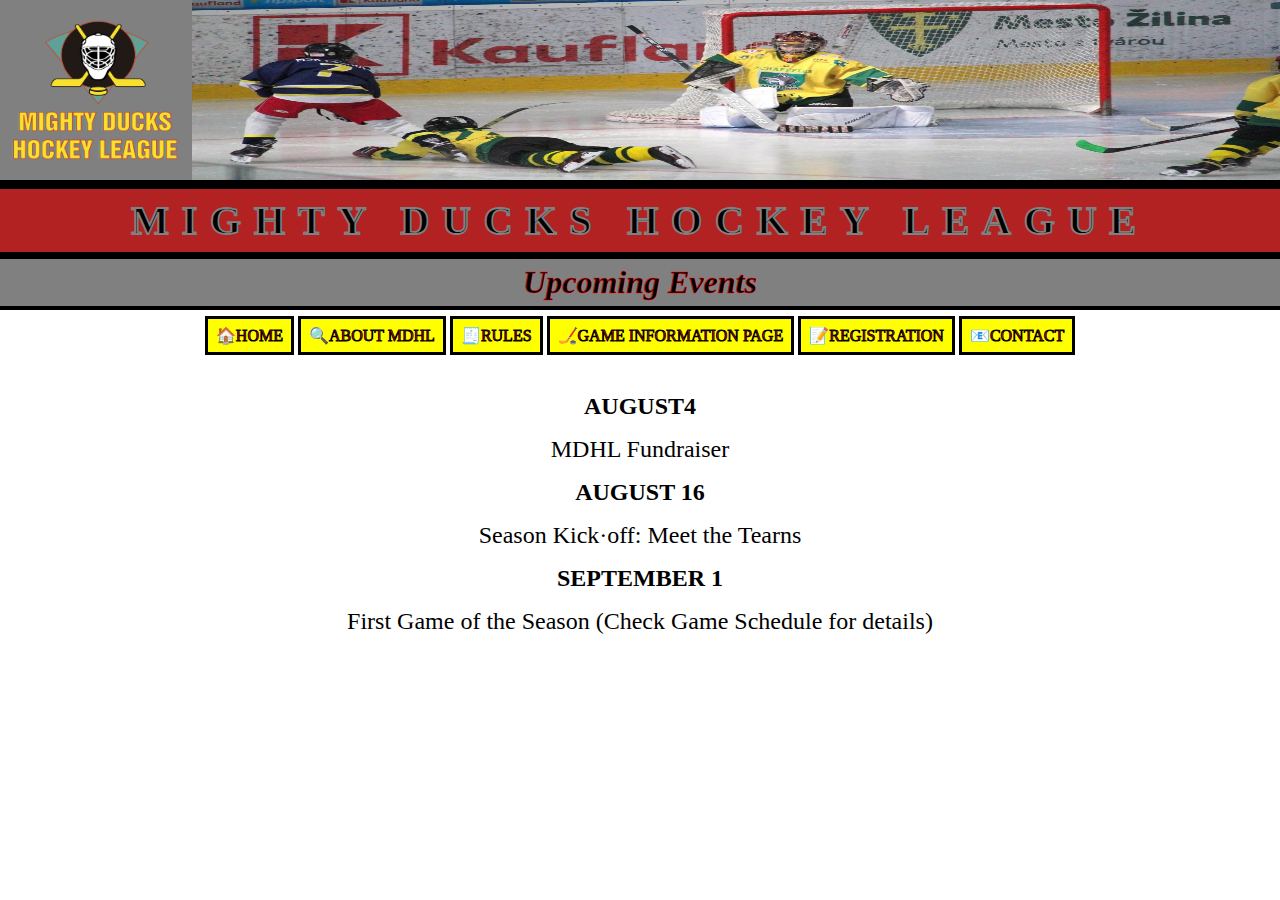
<file: index.html>
<!DOCTYPE html>
<html lang="en">
<head>
    <meta charset="utf-8">
    <title>Home MDHL</title>
    <!-- <link rel="stylesheet" href="./styles/mdhl_1.css"> -->
    <!-- <link rel="stylesheet" href="./styles/mdhl_3.css"> -->
    <link rel="stylesheet" href="./styles/mdhl_4.css">
</head>
<body>
    <header>
        <div class="coverpage">
            <img id="logo" src="./assets/Logo-Mighty-ducks-01.png" alt="Logo">
            <img id="image" src="./assets/hockey.jpg" alt="Image 1">
        </div>
            <h1>Mighty Ducks Hockey League</h1>
            <h2>Upcoming Events</h2> 
    </header>
    <div id="box2">
        <nav>
            <input type="checkbox" id="toggle-nav">
            <label for="toggle-nav">
                <span id="toggle-open">&equiv;</span>
                <span id="toggle-close">&times;</span>
            </label>
            <div id="nav-menu">
                <a href="index.html">🏠Home</a>
                <a href="about.html">🔍About MDHL</a>
                <a href="rules.html">🧾Rules</a>
                <a href="game_info.html">🏒Game Information Page</a>
                <a href="registration.html">📝Registration</a>
                <a href="contact.html">📧Contact</a>
            </div>
                
        </nav>
        <main class="indexmain">
                <h3>August4</h3>
                <p>MDHL Fundraiser</p>
                <h3>August 16</h3>
                <p>Season Kick·off: Meet the Tearns</p>
                <h3>September 1</h3>
                <p>First Game of the Season (Check Game Schedule for details)</p>
        </main>
    </div>
</body>
</html>
</file>
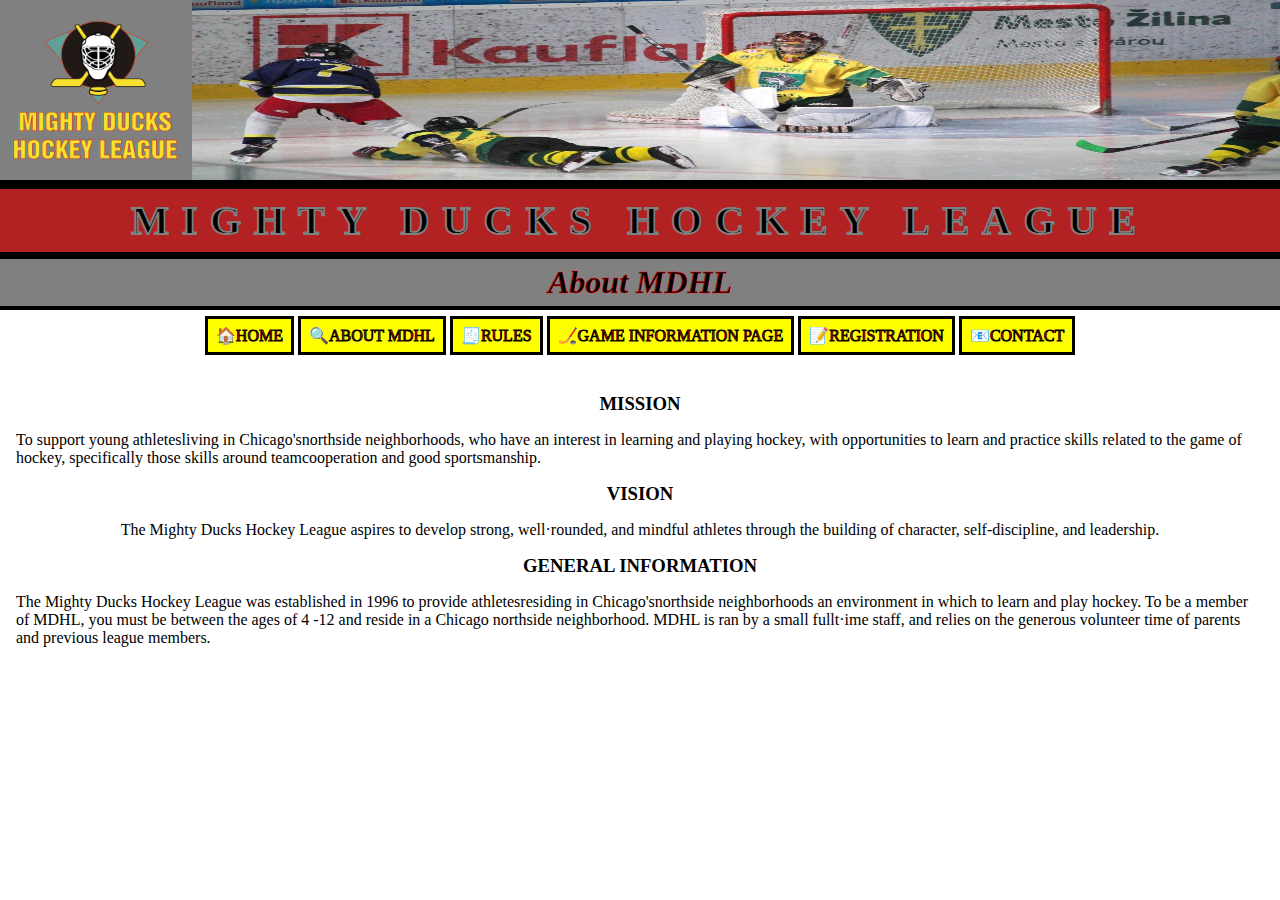
<file: about.html>
<!DOCTYPE html>
<html lang="en">
<head>
<meta charset="utf-8">
<title>About MDHL</title>
<!-- <link rel="stylesheet" href="./styles/mdhl_1.css"> -->
<!-- <link rel="stylesheet" href="./styles/mdhl_3.css"> -->
<link rel="stylesheet" href="./styles/mdhl_4.css">
</head>
<body>
    <header>
        <div class="coverpage">
            <img id="logo" src="./assets/Logo-Mighty-ducks-01.png" alt="Logo">
            <img id="image" src="./assets/hockey.jpg" alt="Image 3">
        </div>
        <h1>Mighty Ducks Hockey League</h1>
        <h2>About MDHL</h2>
    </header>
    <div id="box2">
        <nav>
            <input type="checkbox" id="toggle-nav">
            <label for="toggle-nav">
                <span id="toggle-open">&equiv;</span>
                <span id="toggle-close">&times;</span>
            </label>
            <div id="nav-menu">
                <a href="index.html">🏠Home</a>
                <a href="about.html">🔍About MDHL</a>
                <a href="rules.html">🧾Rules</a>
                <a href="game_info.html">🏒Game Information Page</a>
                <a href="registration.html">📝Registration</a>
                <a href="contact.html">📧Contact</a>
            </div>
                
        </nav>
        <main class="aboutmain">
            <div class="text">
                <h3>Mission</h3>
                <p>To support young athletesliving in Chicago'snorthside neighborhoods, who have an interest in
        learning and playing hockey, with opportunities to learn and practice skills related to the game of hockey, specifically those skills around teamcooperation and good sportsmanship.</p>
                <h3>Vision</h3>
                <p>The Mighty Ducks Hockey League aspires to develop strong, well·rounded, and mindful
            athletes through the building of character, self-discipline, and leadership.</p>
                <h3>General information</h3>
                <p>The Mighty Ducks Hockey League was established in 1996 to provide athletesresiding in Chicago'snorthside neighborhoods an environment in which to learn and play hockey. To be a member of MDHL, you must be between the ages of 4 -12 and reside in a Chicago northside neighborhood. MDHL is ran by a small fullt·ime staff, and relies on the generous volunteer time of parents and previous league members.</p>
            </div>
        </main>
    </div>    
</body>
</html>
</file>
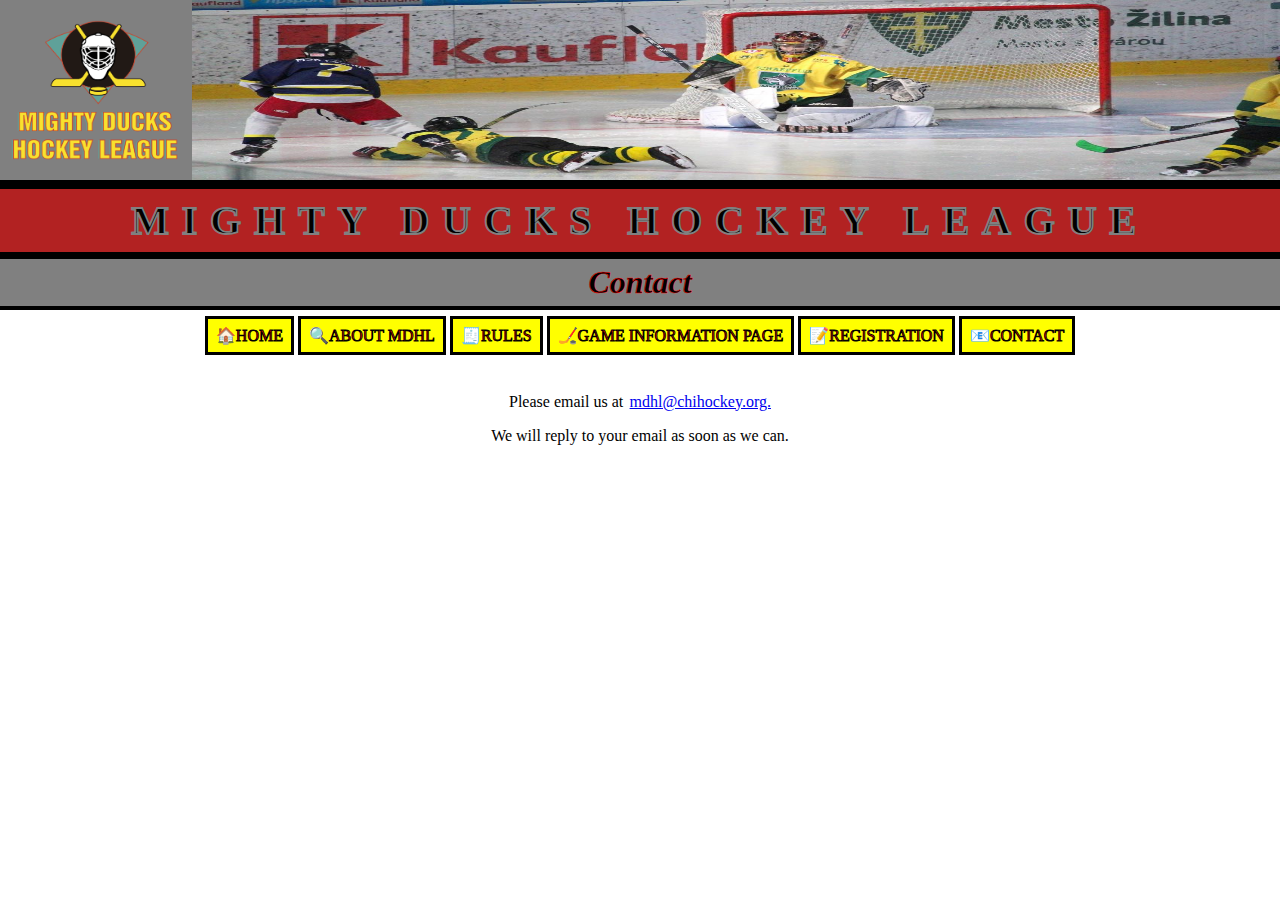
<file: contact.html>
<!DOCTYPE html>
<html lang="en">
<head>
<meta charset="utf-8">
<title>Contact MDHL</title>
<!-- <link rel="stylesheet" href="./styles/mdhl_1.css"> -->
<!-- <link rel="stylesheet" href="./styles/mdhl_3.css"> -->
<link rel="stylesheet" href="./styles/mdhl_4.css">
</head>
<body>
    <header>
        <div class="coverpage">
            <img id="logo" src="./assets/Logo-Mighty-ducks-01.png" alt="Logo">
            <img id="image" src="./assets/hockey.jpg" alt="Image 3">
        </div>
        <h1>Mighty Ducks Hockey League</h1>
        <h2>Contact</h2>
    </header>
    <div id="box2">
        <nav>
            <input type="checkbox" id="toggle-nav">
            <label for="toggle-nav">
                <span id="toggle-open">&equiv;</span>
                <span id="toggle-close">&times;</span>
            </label>
            <div id="nav-menu">
                <a href="index.html">🏠Home</a>
                <a href="about.html">🔍About MDHL</a>
                <a href="rules.html">🧾Rules</a>
                <a href="game_info.html">🏒Game Information Page</a>
                <a href="registration.html">📝Registration</a>
                <a href="contact.html">📧Contact</a>
            </div>
                
        </nav>
        <main class="contactmain">
            <p>Please email us at<a id="mail" href="mailto:mdhl@chihockey.org">mdhl@chihockey.org.</a></p>
             <p>We will reply to your email as soon as we can.</p>
        </main>
    </div>
</body>
</html>
</file>
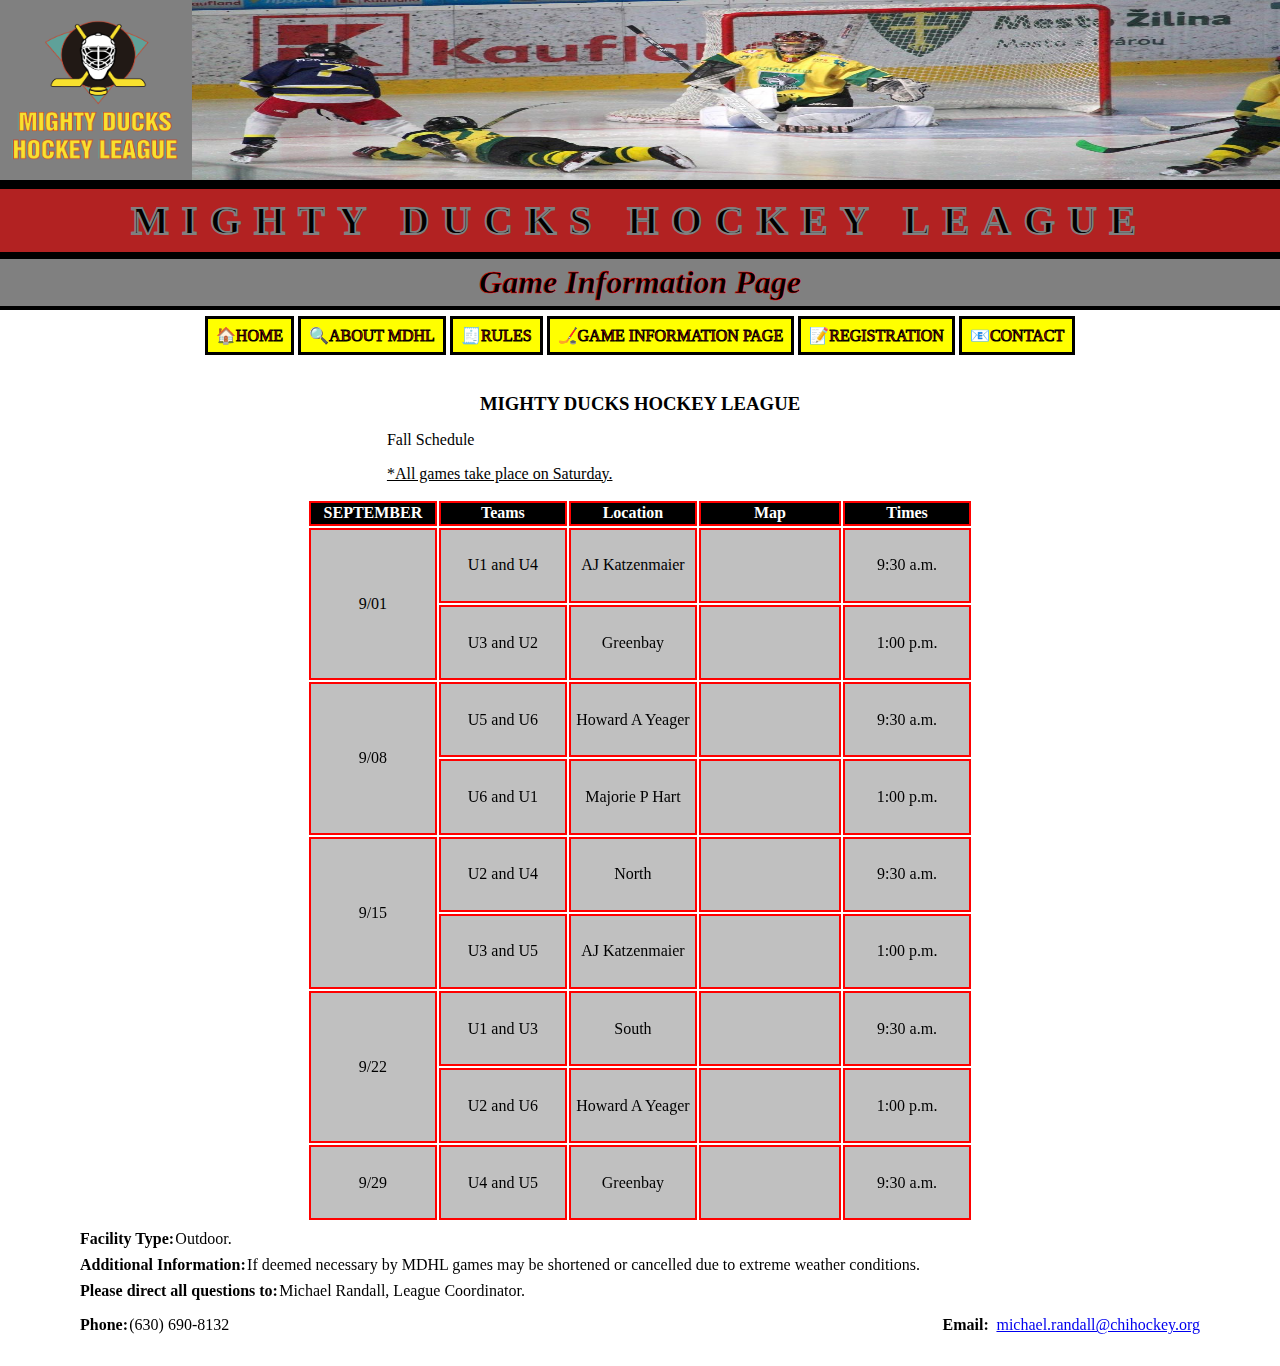
<file: game_info.html>
<!DOCTYPE html>
<html lang="en">
<head>
    <meta charset="UTF-8">
    <meta http-equiv="X-UA-Compatible" content="IE=edge">
    <meta name="viewport" content="width=device-width, initial-scale=1.0">
    <title>Game Information Page</title>
    <!-- <link rel="stylesheet" href="./styles/mdhl_1.css"> -->
    <!-- <link rel="stylesheet" href="./styles/mdhl_3.css"> -->
    <link rel="stylesheet" href="./styles/mdhl_4.css">
</head>
<body>
    <header>
        <div class="coverpage">
            <img id="logo" src="./assets/Logo-Mighty-ducks-01.png" alt="Logo">
            <img id="image" src="./assets/hockey.jpg" alt="Image 1">
        </div>
            <h1>Mighty Ducks Hockey League</h1>
            <h2>Game Information Page</h2> 
    </header>
    <div id="box2">
        <nav>
            <input type="checkbox" id="toggle-nav">
            <label for="toggle-nav">
                <span id="toggle-open">&equiv;</span>
                <span id="toggle-close">&times;</span>
            </label>
            <div id="nav-menu">
                <a href="index.html">🏠Home</a>
                <a href="about.html">🔍About MDHL</a>
                <a href="rules.html">🧾Rules</a>
                <a href="game_info.html">🏒Game Information Page</a>
                <a href="registration.html">📝Registration</a>
                <a href="contact.html">📧Contact</a>
            </div>
                
        </nav>
        <main>
            <h3>Mighty Ducks Hockey League</h3>
            <table>   
                   <caption>
                        <p>Fall Schedule</p>
                        <p class="punderline">*All games take place on Saturday.</p>
                   </caption>
                   <tr>
                       <th>SEPTEMBER</th>
                       <th>Teams</th>
                       <th>Location</th>
                       <th>Map</th>
                       <th>Times</th>
                   </tr>
                   <tr>
                       <td rowspan="2">9/01</td>
                       <td>U1 and U4</td>
                       <td>AJ Katzenmaier</td>
                       <td><iframe src="https://www.google.com/maps/embed?pb=!1m18!1m12!1m3!1d2949.7808848532027!2d-87.86499018432626!3d42.32587204525215!2m3!1f0!2f0!3f0!3m2!1i1024!2i768!4f13.1!3m3!1m2!1s0x880f932fbc6ba7cd%3A0xcf2bbe275c6da815!2sAJ%20Katzenmaier%20Academy!5e0!3m2!1ses-419!2sar!4v1629227309586!5m2!1ses-419!2sar" width="200" height="70" style="border:0;" allowfullscreen="" loading="lazy"></iframe></td>
                       <td>9:30 a.m.</td>
                   </tr>
                   <tr>
                        <td>U3 and U2</td>
                        <td>Greenbay</td>
                        <td><iframe src="https://www.google.com/maps/embed?pb=!1m18!1m12!1m3!1d2950.0108260484235!2d-87.87105288432635!3d42.32096784556158!2m3!1f0!2f0!3f0!3m2!1i1024!2i768!4f13.1!3m3!1m2!1s0x880f933bce5af881%3A0x740a7a7d548adce1!2sGreen%20Bay%20School%20(Pre-K)!5e0!3m2!1ses-419!2sar!4v1629227427609!5m2!1ses-419!2sar" width="200" height="70" style="border:0;" allowfullscreen="" loading="lazy"></iframe></td>
                        <td>1:00 p.m.</td>
                   </tr>
                   <tr>
                       <td rowspan="2">9/08</td>
                       <td>U5 and U6</td>
                       <td>Howard A Yeager</td>
                       <td><iframe src="https://www.google.com/maps/embed?pb=!1m18!1m12!1m3!1d2950.269876673841!2d-87.85606978432652!3d42.31544224591035!2m3!1f0!2f0!3f0!3m2!1i1024!2i768!4f13.1!3m3!1m2!1s0x880feccac26b07c5%3A0x8b51fa5d6efe771a!2sHoward%20A.%20Yeager%20School%20(PREK-K)!5e0!3m2!1ses-419!2sar!4v1629227502011!5m2!1ses-419!2sar" width="200" height="70" style="border:0;" allowfullscreen="" loading="lazy"></iframe></td>
                       <td>9:30 a.m.</td>
                   </tr>
                   <tr>
                       <td>U6 and U1</td>
                       <td>Majorie P Hart</td>
                       <td><iframe src="https://www.google.com/maps/embed?pb=!1m18!1m12!1m3!1d189970.5496564454!2d-87.7860483835938!3d41.9296229!2m3!1f0!2f0!3f0!3m2!1i1024!2i768!4f13.1!3m3!1m2!1s0x880fd30f2637f9d7%3A0xdbff5d5dfcfcfa35!2sMarjorie%20P%20Hart%20Elementary!5e0!3m2!1ses-419!2sar!4v1629227681776!5m2!1ses-419!2sar" width="200" height="70" style="border:0;" allowfullscreen="" loading="lazy"></iframe></td>
                       <td>1:00 p.m.</td>
                   </tr>
                   <tr>
                    <td rowspan="2">9/15</td>
                    <td>U2 and U4</td>
                    <td>North</td>
                    <td><iframe src="https://www.google.com/maps/embed?pb=!1m18!1m12!1m3!1d24398.702313804944!2d-87.8798084549747!3d42.04286194691229!2m3!1f0!2f0!3f0!3m2!1i1024!2i768!4f13.1!3m3!1m2!1s0x880fb793e8d23749%3A0xbdd4da26438cf3a0!2sNorth%20Elementary%20School!5e0!3m2!1ses-419!2sar!4v1629227838504!5m2!1ses-419!2sar" width="200" height="70" style="border:0;" allowfullscreen="" loading="lazy"></iframe></td>
                    <td>9:30 a.m.</td>
                </tr>
                <tr>
                    <td>U3 and U5</td>
                    <td>AJ Katzenmaier</td>
                    <td><iframe src="https://www.google.com/maps/embed?pb=!1m18!1m12!1m3!1d2949.7808848532027!2d-87.86499018432626!3d42.32587204525215!2m3!1f0!2f0!3f0!3m2!1i1024!2i768!4f13.1!3m3!1m2!1s0x880f932fbc6ba7cd%3A0xcf2bbe275c6da815!2sAJ%20Katzenmaier%20Academy!5e0!3m2!1ses-419!2sar!4v1629227309586!5m2!1ses-419!2sar" width="200" height="70" style="border:0;" allowfullscreen="" loading="lazy"></iframe></td>
                    <td>1:00 p.m.</td>
                </tr>
                <tr>
                    <td rowspan="2">9/22</td>
                    <td>U1 and U3</td>
                    <td>South</td>
                    <td><iframe src="https://www.google.com/maps/embed?pb=!1m18!1m12!1m3!1d2964.070449739348!2d-87.88823348431505!3d42.020221064486904!2m3!1f0!2f0!3f0!3m2!1i1024!2i768!4f13.1!3m3!1m2!1s0x880fb7ad3c474b63%3A0x93bdf85af2a839ed!2sSOUTH%20ELEMENTARY%20SCHOOL!5e0!3m2!1ses-419!2sar!4v1629227882613!5m2!1ses-419!2sar" width="200" height="70" style="border:0;" allowfullscreen="" loading="lazy"></iframe></td>
                    <td>9:30 a.m.</td>
                </tr>
                <tr>
                    <td>U2 and U6</td>
                    <td>Howard A Yeager</td>
                    <td><iframe src="https://www.google.com/maps/embed?pb=!1m18!1m12!1m3!1d2950.269876673841!2d-87.85606978432652!3d42.31544224591035!2m3!1f0!2f0!3f0!3m2!1i1024!2i768!4f13.1!3m3!1m2!1s0x880feccac26b07c5%3A0x8b51fa5d6efe771a!2sHoward%20A.%20Yeager%20School%20(PREK-K)!5e0!3m2!1ses-419!2sar!4v1629227502011!5m2!1ses-419!2sar" width="200" height="70" style="border:0;" allowfullscreen="" loading="lazy"></iframe></td>
                    <td>1:00 p.m.</td>
                </tr>
                <tr>
                    <td>9/29</td>
                    <td>U4 and U5</td>
                    <td>Greenbay</td>
                    <td><iframe src="https://www.google.com/maps/embed?pb=!1m18!1m12!1m3!1d2950.0108260484235!2d-87.87105288432635!3d42.32096784556158!2m3!1f0!2f0!3f0!3m2!1i1024!2i768!4f13.1!3m3!1m2!1s0x880f933bce5af881%3A0x740a7a7d548adce1!2sGreen%20Bay%20School%20(Pre-K)!5e0!3m2!1ses-419!2sar!4v1629227427609!5m2!1ses-419!2sar" width="200" height="70" style="border:0;" allowfullscreen="" loading="lazy"></iframe></td>
                    <td>9:30 a.m.</td>
                </tr>
               </table>
                    <div class="infogame">
                        <div class="info1">
                            <h4>Facility Type:</h4>
                            <p>Outdoor.</p>
                        </div>
                        <div class="info2">
                            <h4>Additional Information:</h4>
                            <p>If deemed necessary by MDHL games may be shortened or cancelled due to extreme weather conditions.</p>
                        </div>
                        <div class="info2">
                            <h4>Please direct all questions to:</h4>
                            <p>Michael Randall, League Coordinator.</p>
                        </div>
                        <div class="phoneemail">
                            <div class="phone">
                                <h4>Phone:</h4>
                                <p>(630) 690-8132</p>
                            </div>
                            <div class="email">
                                <h4>Email:</h4>
                                <p><a id="mail" href="mailto:michael.randall@chihockey.org">michael.randall@chihockey.org</a></p>
                            </div>
                        </div>
                    </div>     
            </main>
        </div>
</body>
</html>
</file>
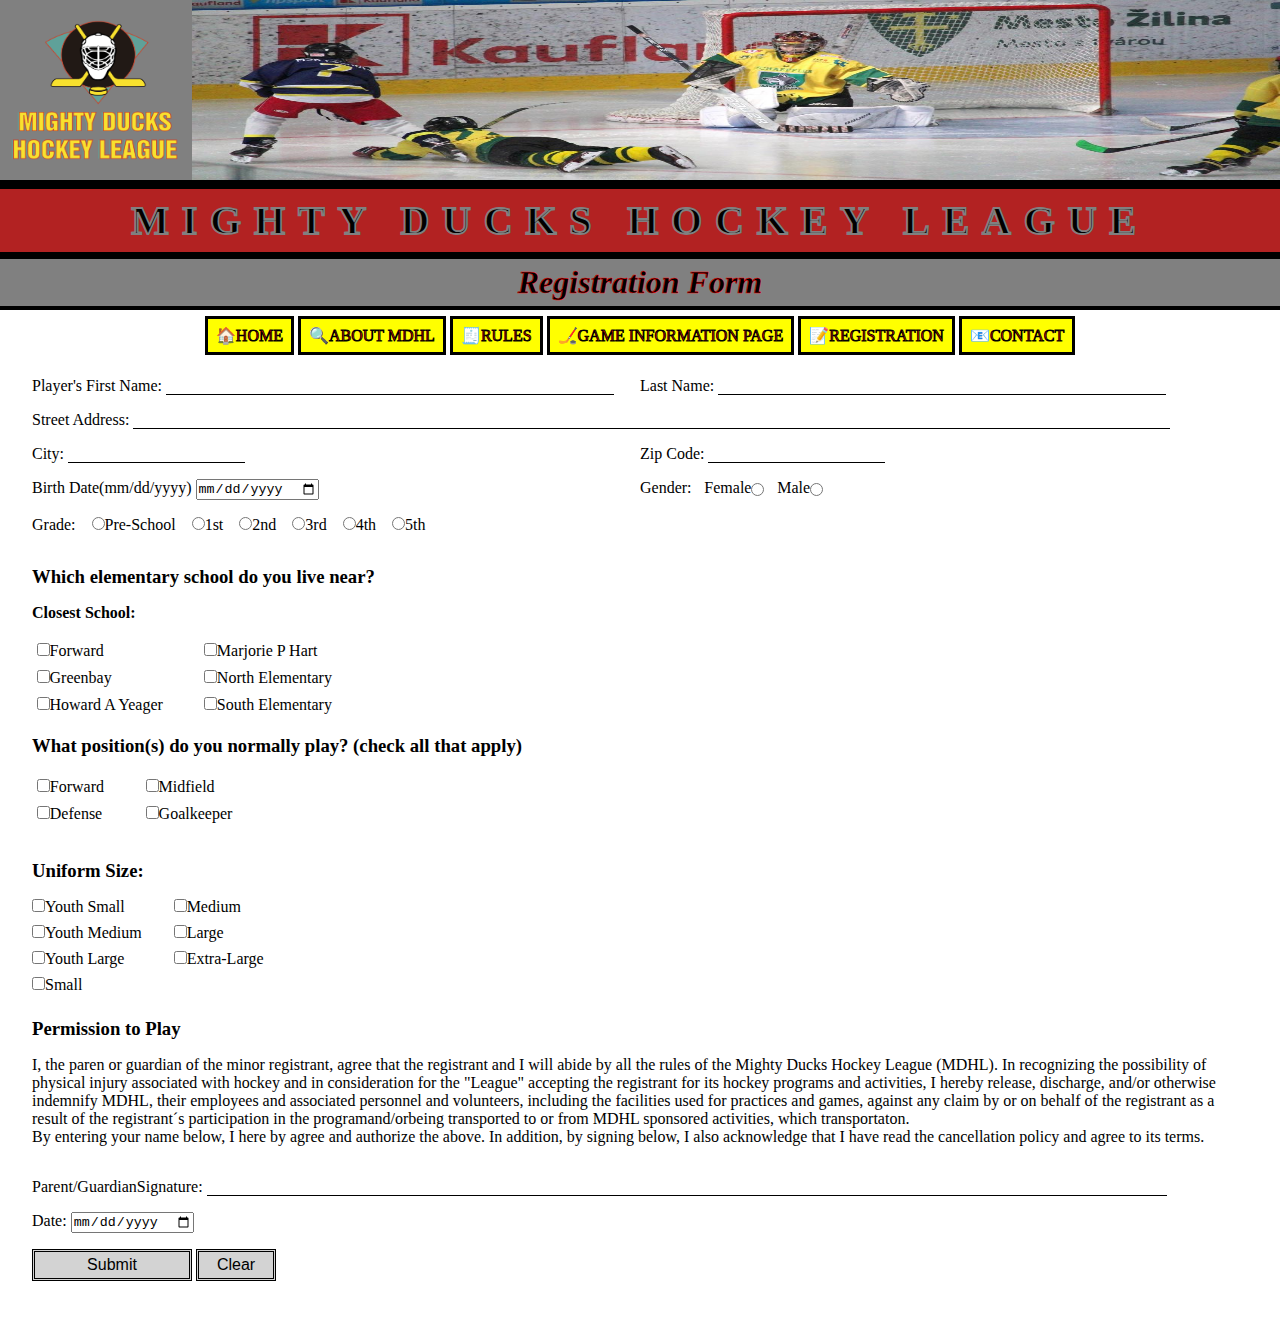
<file: registration.html>
<!DOCTYPE html>
<html lang="en">
<head>
    <meta charset="UTF-8">
    <meta http-equiv="X-UA-Compatible" content="IE=edge">
    <meta name="viewport" content="width=device-width, initial-scale=1.0">
    <title>Form</title>
    <!-- <link rel="stylesheet" href="./styles/mdhl_1.css"> -->
    <!-- <link rel="stylesheet" href="./styles/mdhl_3.css"> -->
    <link rel="stylesheet" href="./styles/mdhl_4.css">
</head>
<body>
    <header>
        <div class="coverpage">
            <img id="logo" src="./assets/Logo-Mighty-ducks-01.png" alt="Logo">
            <img id="image" src="./assets/hockey.jpg" alt="Image 1">
        </div>
            <h1>Mighty Ducks Hockey League</h1>
            <h2>Registration Form</h2> 
    </header>
    <div id="box2">
        <nav>
            <input type="checkbox" id="toggle-nav">
            <label for="toggle-nav">
                <span id="toggle-open">&equiv;</span>
                <span id="toggle-close">&times;</span>
            </label>
            <div id="nav-menu">
                <a href="index.html">🏠Home</a>
                <a href="about.html">🔍About MDHL</a>
                <a href="rules.html">🧾Rules</a>
                <a href="game_info.html">🏒Game Information Page</a>
                <a href="registration.html">📝Registration</a>
                <a href="contact.html">📧Contact</a>
            </div>
                
        </nav>
    <form action="./show_data.html" method="GET">
        <div class="dataPlayer">
            <fieldset class="nameandlastname">
                <fieldset class="nameField">
                    <label for="firstName">Player's First Name:</label>
                    <input type="text" id="firstName" name="player_firstname">
                </fieldset>
                <fieldset class="lastNameField">
                    <label for="lastName">Last Name:</label>
                    <input type="text" id="lastName" name="player_lastname">
                </fieldset>
            </fieldset>
            <fieldset class="addressField">
                <label for="address">Street Address:</label>
                <input type="text" id="address" name="player_address">
            </fieldset>
            <fieldset class="cityandZipCode">
                <fieldset class="cityField">
                    <label for="city">City:</label>
                    <input type="text" id="city" name="player_city">
                </fieldset>
                <fieldset class="zipCodeField">
                    <label for="zipCode">Zip Code:</label>
                    <input type="text" id="zipCode">
                </fieldset>
            </fieldset>
            <fieldset class="birthandgenderField">
                <fieldset class="birthDateField">
                    <label for="birthDate">Birth Date(mm/dd/yyyy)</label>
                    <input type="date" id="birthDate" name="player_birthdate">
                </fieldset>
                <fieldset class="genderField">
                    <p>Gender:</p>
                    <label for="genderFemale">Female</label>
                    <input type="radio" id="genderFemale" name="gender" value="Female">
                    <label for="genderMale">Male</label>
                    <input type="radio" id="genderMale" name="gender" value="Male">
                </fieldset>
            </fieldset>
            <fieldset class="gradeField">
                <p>Grade:</p>
                    <label><input type="radio" id="preSchool" name="grade" value="Pre School">Pre-School</label>
                    <label><input type="radio" id="firstGrade" name="grade" value="First Grade">1st</label>
                    <label><input type="radio" id="secondGrade" name="grade" value="Second Grade">2nd</label>
                    <label><input type="radio" id="thirdGrade" name="grade" value="Third Grade">3rd</label>
                    <label><input type="radio" id="fourthGrade" name="grade" value="Fourth Grade">4th</label>
                    <label><input type="radio" id="fivethGrade" name="grade" value="Fiveth Grade">5th</label>
            </fieldset>
        </div>
        <div class="schoolsDiv">
            <h3>Which elementary school do you live near?</h3>
            <h4>Closest School:</h4>
            <fieldset class="closesestSchool">
                <fieldset class="schools1">
                    <label><input type="checkbox" id="schoolForward" name="school" value="forward">Forward</label>
                    <label><input type="checkbox" id="scholGreenbay" name="school" value="greenbay">Greenbay</label>
                    <label><input type="checkbox" id="schoolHowardAYeager" name="school" value="howardAYeager">Howard A Yeager</label>
                </fieldset>
                <fieldset class="schools2">
                    <label><input type="checkbox" id="schoolMarjoriePHart" name="school" value="marjoriePHart">Marjorie P Hart</label>
                    <label><input type="checkbox" id="schoolNorth" name="school" value="northElementary">North Elementary</label>
                    <label><input type="checkbox" id="schoolSouth" name="school" value="southElementary">South Elementary</label>
                </fieldset>
            </fieldset>
        </div>
        <div class="positionDiv">
            <h3>What position(s) do you normally play? (check all that apply)</h3>
            <fieldset class="positionField">
                <fieldset class="position1">
                    <label><input type="checkbox" id="positionForward" name="position" value="forward">Forward</label>
                    <label><input type="checkbox" id="positionDefense" name="position" value="defense">Defense</label>
                </fieldset>
                <fieldset class="position2">
                    <label><input type="checkbox" id="positionMidfield" name="position" value="midfield">Midfield</label>
                    <label><input type="checkbox" id="positionGoalkeeper" name="position" value="goalkeeper">Goalkeeper</label>
                </fieldset>
            </fieldset>
        </div>
            
        <div class="sizesdiv">
           <h3>Uniform Size:</h3>
            <div class="sizes">
                <fieldset class="sizes1">
                    <label><input type="checkbox" id="sizeYSmall" name="size" value="youthSmall">Youth Small</label>
                    <label><input type="checkbox" id="sizeYMedium" name="size" value="youthMedium">Youth Medium</label>
                    <label><input type="checkbox" id="sizeYLarge" name="size" value="youthLarge">Youth Large</label>
                    <label><input type="checkbox" id="sizeSmall" name="size" value="youthSmall">Small</label>
                </fieldset>
                <fieldset class="sizes2">
                    <label><input type="checkbox" id="sizeMedium" name="size" value="medium">Medium</label>
                    <label><input type="checkbox" id="sizeLarge" name="size" value="large">Large</label>
                    <label><input type="checkbox" id="sizeExtraL" name="size" value="extraLarge">Extra-Large</label>
                </fieldset>
            </div> 
        </div>
        <div class="permissionDiv">
            <h3>Permission to Play</h3>
            <p>I, the paren or guardian of the minor registrant, agree that the registrant and I will abide by all the rules of the Mighty Ducks Hockey League (MDHL). In recognizing the possibility of physical injury associated with hockey and in consideration for the "League" accepting the registrant for its hockey programs and activities, I hereby release, discharge, and/or otherwise indemnify MDHL, their employees and associated personnel and volunteers, including the facilities used for practices and games, against any claim by or on behalf of the registrant as a result of the registrant´s participation in the programand/orbeing transported to or from MDHL sponsored activities, which transportaton.</p>
            <p>By entering your name below, I here by agree and authorize the above. In addition, by signing below, I also acknowledge that I have read the cancellation policy and agree to its terms.</p>
        </div>
        <fieldset class="signatureandDate">
            <fieldset class="signatureField">
                <label for="signature">Parent/GuardianSignature:</label>
                <input type="text" id="signature" name="parent_signature">
            </fieldset>
            <fieldset class="dateField">
                 <label for="dateSignature">Date:</label>
                <input type="date" id="dateSignature" name="date_of_signature">
            </fieldset>
        </fieldset>
      <input class="submitButton" type="submit" value="Submit">
      <input class="resetButton" type="reset" value="Clear">  
    </form>
</body>
</html>
</file>
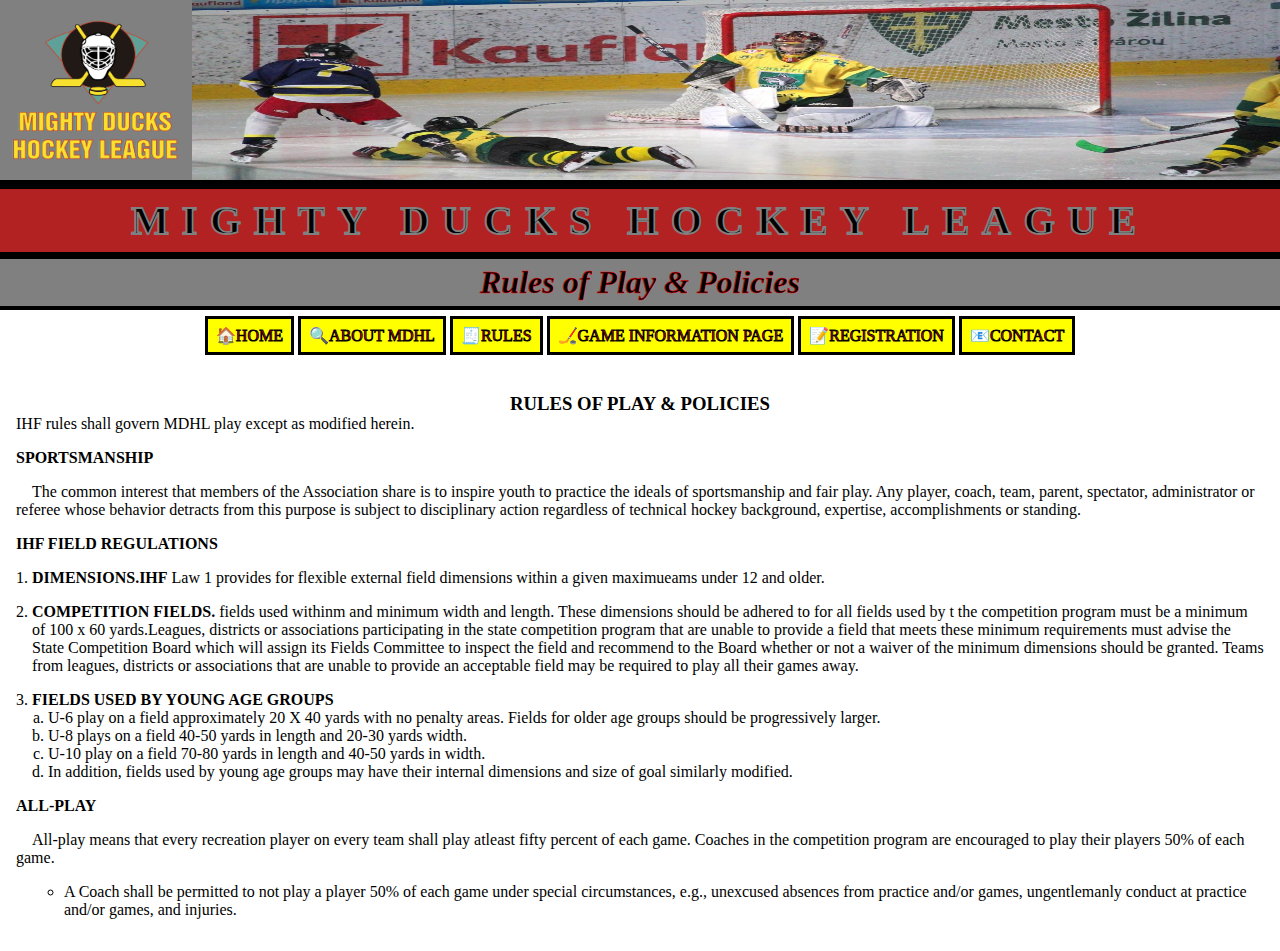
<file: rules.html>
<!DOCTYPE html>
<html lang="en">
<head>
    <meta charset="UTF-8">
    <meta http-equiv="X-UA-Compatible" content="IE=edge">
    <meta name="viewport" content="width=device-width, initial-scale=1.0">
    <title>Rules</title>
    <!-- <link rel="stylesheet" href="./styles/mdhl_1.css"> -->
    <!-- <link rel="stylesheet" href="./styles/mdhl_3.css"> -->
    <link rel="stylesheet" href="./styles/mdhl_4.css">
</head>
<body>
    <header>
        <div class="coverpage">
            <img id="logo" src="./assets/Logo-Mighty-ducks-01.png" alt="Logo">
            <img id="image" src="./assets/hockey.jpg" alt="Image 1">
        </div>
            <h1>Mighty Ducks Hockey League</h1>
            <h2>Rules of Play & Policies</h2> 
    </header>
    <div id="box2">
        <nav>
            <input type="checkbox" id="toggle-nav">
            <label for="toggle-nav">
                <span id="toggle-open">&equiv;</span>
                <span id="toggle-close">&times;</span>
            </label>
            <div id="nav-menu">
                <a href="index.html">🏠Home</a>
                <a href="about.html">🔍About MDHL</a>
                <a href="rules.html">🧾Rules</a>
                <a href="game_info.html">🏒Game Information Page</a>
                <a href="registration.html">📝Registration</a>
                <a href="contact.html">📧Contact</a>
            </div>
                
        </nav>
        <main class="rulesmain">
            <h3>Rules of Play & Policies</h3>
            <p>IHF rules shall govern MDHL play except as modified herein.</p>
            <dl>
                <dt>SPORTSMANSHIP</dt>
                <dd class="commoninterest">The common interest that members of the Association share is to inspire
                    youth to practice the ideals of sportsmanship and fair play. Any player, coach,
                    team, parent, spectator, administrator or referee whose behavior detracts from
                    this purpose is subject to disciplinary action regardless of technical hockey
                    background, expertise, accomplishments or standing.</dd>
                <dt>IHF FIELD REGULATIONS</dt>
                <dd class="fieldregulations">
                    <ol>
                        <li><b>DIMENSIONS.IHF</b> Law 1 provides for flexible external field dimensions within
                    a given maximueams under 12 and older.</li>
                        <li><b>COMPETITION FIELDS.</b> fields used withinm and minimum width and length. These dimensions should be adhered to for all fields used by t the competition program must be a minimum of 100 x 60 yards.Leagues, districts or associations participating in
                        the state competition program that are unable to provide a field that meets these
                        minimum requirements must advise the State Competition Board which will
                        assign its Fields Committee to inspect the field and recommend to the Board
                        whether or not a waiver of the minimum dimensions should be granted. Teams
                        from leagues, districts or associations that are unable to provide an acceptable field may be required to play all their games away.</li>
                        <li><b>FIELDS USED BY YOUNG AGE GROUPS</b></li>
                    </ol>
                <dd>
                    <ol class="youngage">
                        <li>U-6 play on a field approximately 20 X 40 yards with no penalty areas. Fields
                            for older age groups should be progressively larger.</li>
                        <li>U-8 plays on a field 40-50 yards in length and 20-30 yards width.</li>
                        <li>U-10 play on a field 70-80 yards in length and 40-50 yards in width.</li>
                        <li>In addition, fields used by young age groups may have their internal
                            dimensions and size of goal similarly modified.</li>
                    </ol>
                </dd>
            </dl>     
            <dl>
                <dt>ALL-PLAY</dt>
                <dd class="allplay">All-play means that every recreation player on every team shall play atleast
                    fifty percent of each game. Coaches in the competition program are encouraged
                    to play their players 50% of each game.</dd>
                <dd >
                    <ul class="coach">
                        <li>A Coach shall be permitted to not play a player 50% of each game
                        under special circumstances, e.g., unexcused absences from practice
                        and/or games, ungentlemanly conduct at practice and/or games, and
                        injuries.</li>
                    </ul> 
                </dd>
            </dl>
        </main>
    </div>
</body>
</html>
</file>
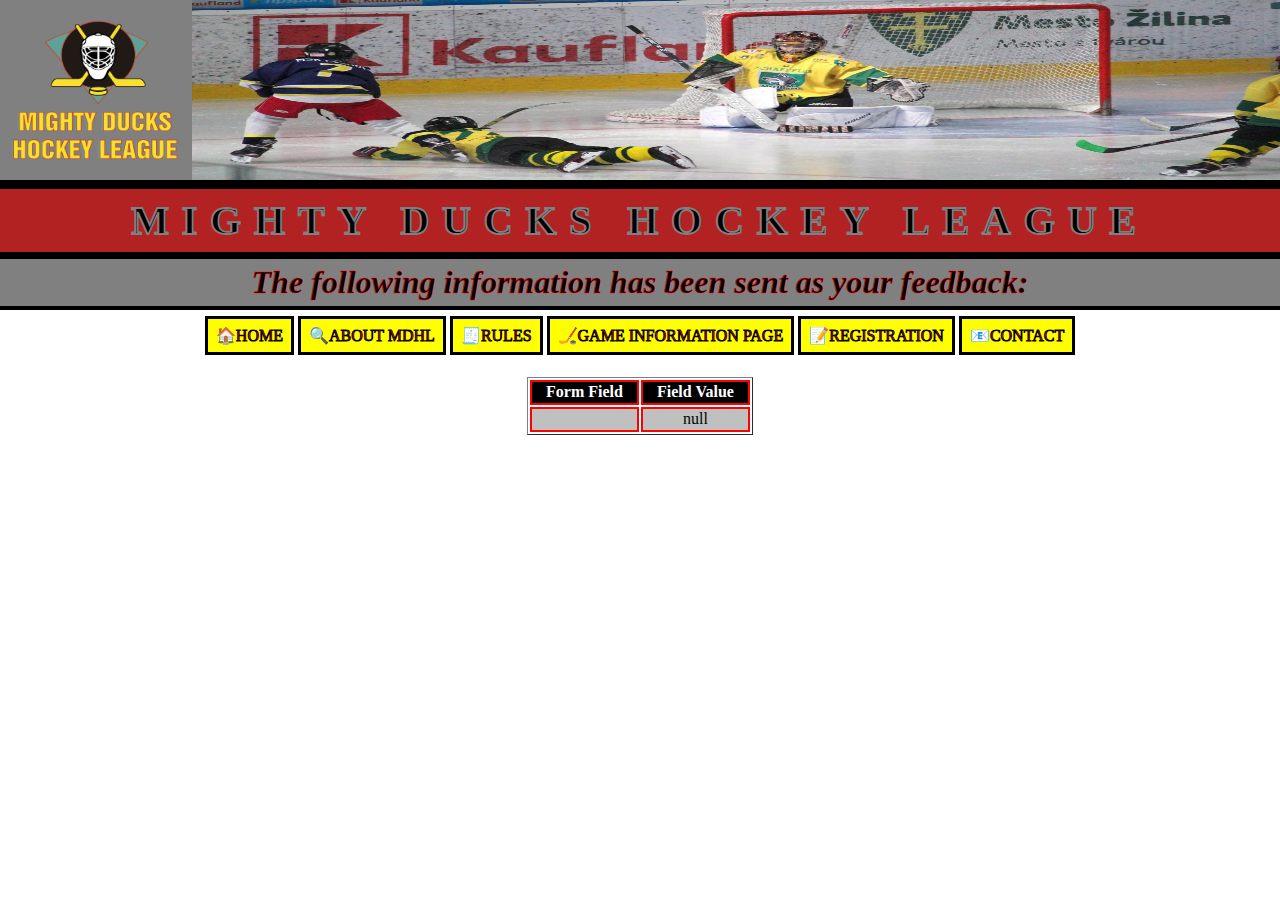
<file: show_data.html>
<html>
<head>
<title>Feedback Sent</title>
<!-- <link rel="stylesheet" href="./styles/mdhl_1.css"> -->
<!-- <link rel="stylesheet" href="./styles/mdhl_3.css"> -->
<link rel="stylesheet" href="./styles/mdhl_4.css">
</head>
<body>
  <header class="showDataHeader">
    <div class="coverpage">
        <img id="logo" src="./assets/Logo-Mighty-ducks-01.png" alt="Logo">
        <img id="image" src="./assets/hockey.jpg" alt="Image 1">
    </div>
        <h1>Mighty Ducks Hockey League</h1>
        <h2>The following information has been sent as your feedback:</h2>
  </header>
  <div id="box2">
    <nav>
        <input type="checkbox" id="toggle-nav">
        <label for="toggle-nav">
            <span id="toggle-open">&equiv;</span>
            <span id="toggle-close">&times;</span>
        </label>
        <div id="nav-menu">
            <a href="index.html">🏠Home</a>
            <a href="about.html">🔍About MDHL</a>
            <a href="rules.html">🧾Rules</a>
            <a href="game_info.html">🏒Game Information Page</a>
            <a href="registration.html">📝Registration</a>
            <a href="contact.html">📧Contact</a>
        </div>
            
    </nav>
  <main>
    <!-- <p align=center>&nbsp;</p> -->
    <!-- <h3 align=center><font size="+1">The following information has been sent as your feedback:</font></h3> -->
    <table border="1" align=center width="226">
    <tr>
      <th align="center">Form Field</th>
      <th align="center">Field Value</th>
    </tr>

  <script language="javascript">
    var args = location.search.substr(1).split('&');
    for (var i = 0; i < args.length; ++i) {
    var parts = args[i].split('=');
    if (parts != null) {
    var field = parts[0];
    var value = parts[1];
    if (value == null) {
      value = "null"
    }
    else {
      value = '"' + unescape(value.replace(/\+/g, ' ')) + '"';
    }

    document.writeln('<tr><td align="center">' + field + '</td>');
    document.writeln('<td align="center">' + value + '</td></tr>');
    }
    }
  </script>

  <noscript>
  <tr><td>
  <p>You need to turn on Javascript in your browser.</p>

  <p>In Microsoft Internet Explorer 4 or greater:</p>
  <ul>
  <li>From the "Tools" menu (in IE 4, it's the "View" menu), select "Internet Options".</li>
  <li>Click on the "Security" tab.</li>
  <li>Click on the "Custom Level" button. (In IE 4, select "Custom" and then click on "Settings...".)</li>
  <li>Under "Active scripting" make sure "Enable" is selected.</li>
  </ul>

  <p>In Netscape version 4 or greater:</p>
  <ul>
  <li>From the <b>Edit</b> menu, select <b>Preferences</b>.</li>
  <li>In the <b>Category</b> list on the left, click on the word "Advanced".</li>
  <li>In the panel on the right, make sure "Enable JavaScript" is checked.</li>
  <li>Click the <b>OK</b> button.</li>
  </ul>

  </td></tr>
  </noscript>

  </table>
  </main>
</body>
</html>
</file>
<file: styles/mdhl_1.css>
*{
    margin: 0;
    padding: 0;
    box-sizing: border-box;
}
header{
    background-image: url(.\assets\hockey1.jpg);
    background-repeat: no-repeat;
    display: flex;
    flex-direction: column;
    height: 15vh;
    justify-content: space-around;
    background-position: 0 -10vh;
}
h1{
    position:absolute;
    color: yellow;
    text-align: center;
    letter-spacing: 1.5vw;
    text-transform: uppercase;
    -webkit-text-stroke: 0.05vh red;
    margin-bottom: 25vh;
    font-size: 3rem;
}
h2{
    background-color: black;
    padding: 1rem;
    color: white;
    text-align: center; 
}
#nonesubt{
    background-color: black;
    padding: 1rem;
    color: black;
    text-align: center;
}
#image{
    width: 100%;
    height: 100%;
    background-size: cover;
}
#logo{
    width: 15vh;
    height: 15vh;
    position:absolute;
    right: 10vw;
    top: 45vh;
    border: yellow solid 1vh;
    background-color: grey;
}
#box2{
    display: flex;
    flex-direction: row;
    justify-content: center;
    margin-top: 15rem;
}
nav{
    width: 40%;
    display: flex;
    justify-content: center;
    align-items: center;
    justify-content: space-around;
    margin-top: 7rem;
}
nav a{
    display: flex;
    flex-direction: column;
    margin-bottom: 8vh;
    border-radius: 1vh;
    text-align: center;
    width: 150px;
    border: 0.5vw solid yellow;
    padding: 1vh;
    color: yellow;
    background-color: black;
    text-decoration: underline transparent;
    text-transform: uppercase;
    -webkit-text-stroke: 0.02vh red;
}
main{
    width: 100%;
    display: flex;
    flex-direction: column;
    justify-content: left;
    align-content: center;
    margin-top:15rem;
    
}
main p{
    text-indent: 1em;
    margin-bottom: 5rem;
}
.contactdiv{
    margin-top: 10vh;
}
.text{
    margin-left: 10rem;
}
</file>
<file: styles/mdhl_3.css>
*{
    margin: 0;
    padding: 0;
    box-sizing: border-box;
    background-color: palegoldenrod;
}
.showDataHeader{
    display:flex;
    flex-direction: column;
    height: 60vh;
    justify-content: space-between;
}
.coverpage{
    display: flex;
    background-color: grey;
}
#image{
    width: 200vw;
    height: 40vh;
    border: 0.1rem solid black;
}
#logo{
    width: 25%;
    height: 40vh;
    border: 0.2rem solid black;
}
h1{
    text-align: center;
    letter-spacing: 1vw;
    text-transform: uppercase;
    -webkit-text-stroke: 0.1vh grey;
    font-size:3rem;
    background-color:firebrick;
    padding: 0.5rem;
    border-top: 1vh solid black;
}
h2{
    background-color: grey;
    -webkit-text-stroke: 0.02vh red;
    text-align: center;
    padding: 1rem;
    border-top: 1vh solid black;
    border-bottom: 1vh solid black;
    font-size: 2rem;
}
nav{
    display: flex;
    justify-content: center;
    margin-top: 1rem;
}
nav a{
    font-size: 1rem;
    cursor: pointer;
    border: 0.2rem solid black;
    text-transform: uppercase;
    background-color: yellow;
    padding: 0.5rem;
    color:red;
    text-decoration: underline transparent;
    -webkit-text-stroke: 0.1vh black;
}
nav a:hover{
    background-color:grey;
}
main{
    display:flex;
    flex-direction: column;
    margin-top: 2rem;
}
main h3{
    margin-top: 1rem;
    display:flex;
    justify-content: center;
    text-transform: uppercase;
}
.indexmain p{
    margin-top: 1rem;
    display:flex;
    justify-content: center;
}
.aboutmain p{
    margin-top: 1rem;
    display:flex;
    justify-content: center;
}
.contactmain p{
    margin-top: 1rem;
    display:flex;
    justify-content: center;
}
.infogame p{
    margin-left: 0.1vw;
}
main dt{
    margin-top: 1rem;
    font-weight: 900;
}
main dd{
    margin-top: 1rem;
}
ol li{
    margin-top: 1rem;
}
#mail{
    margin-left:0.5vw;
}
#phoneemail{
    display: flex;
}
main table tr{
    text-align: center;
}
.infogame{
    margin-left: 5rem;
    margin-right: 5rem;
}
.info1{
    display: flex;
    flex-direction: row;
}
.info2{
    display: flex;
    flex-direction: row;
}
.info2{
    display: flex;
    flex-direction: row;
}
.phoneemail{
    display: flex;
    flex-direction: row;
    justify-content: space-between;
    margin-bottom: 2rem;
}
.phone{
    display: flex;
    flex-direction: row;
    justify-content: left;
}
.email{
    display: flex;
    flex-direction: row;
    justify-content: left;
}
.infogame div{
    margin-top: 0.5rem;
}
.rulesmain{
    margin-bottom: 2rem;
    margin-left:5rem;
    margin-right:5rem;
}

caption{
    display: flex;
    flex-direction: column;
    text-align: left;
    margin-bottom: 1rem;
    margin-left:5rem;
}
caption p{
    margin-top: 1rem;
}
.punderline{
    text-decoration: underline;
}
.coach{
    margin-left:3rem;
    list-style-type: circle;
}
.allplay{
    text-indent: 1em;
}
.youngage{
    list-style-type: lower-alpha;
    margin-left: 2rem;
    margin-top:-1rem;
}
.youngage li{
    margin-top: 0;
}
.fieldregulations{
    margin-left: 1rem;
}
.commoninterest{
    text-indent: 1em;
}
table{
    display: flex;
    flex-direction: column;
    justify-content: center;
    margin: 0 auto;
    font-size: 1.5rem;
}
th{
    background-color: black;
    color: white;
}
td{
    background-color:silver;
}
th, td{
    padding: 0.5rem;
    border: 2px solid red;
    border-collapse: collapse;
    width: 10vw;
}
form{
    margin: 2rem 2rem 2rem 2rem;
}
form h4{
    margin-top:1rem;
}
div{
    margin-top:0.5rem;
    margin-bottom: 0.5rem;
}
.dataPlayer{
    display: flex;
    flex-direction: column;
}
.nameField{
    width: 50%;
}
.nameandlastname{
    display: flex;
    flex-direction: row;
    margin-bottom: 1rem;
}
.lastNameField{
    width: 50%;
}
#firstName{
    border-top: none;
    border-left: none;
    border-right: none;
    border-bottom: 1px solid black;
    width: 35vw;
}
#lastName{
    border-top: none;
    border-left: none;
    border-right: none;
    border-bottom: 1px solid black;
    width: 35vw;
}
#address{
    border-top: none;
    border-left: none;
    border-right: none;
    border-bottom: 1px solid black;
    width: 81vw;
}
.cityandZipCode{
    display: flex;
    flex-direction: row;
    margin-bottom: 1rem;
    margin-top: 1rem;
}
.cityField{
    width: 50%;
}
.zipCodeField{
    width: 50%;
}
#city{
    border-top: none;
    border-left: none;
    border-right: none;
    border-bottom: 1px solid black;
    width: 41vw;
}
#zipCode{
    border-top: none;
    border-left: none;
    border-right: none;
    border-bottom: 1px solid black;
    width: 35vw;
}
.birthandgenderField{
    display: flex;
    flex-direction: row;
    margin-bottom: 1rem;
}
.birthDateField{
    width: 50%;
}
.genderField{
    display: flex;
    flex-direction: row;
    width: 50%;
}
.genderField label{
    margin-left: 1vw;
}
.gradeField{
    margin-bottom: 1rem;
}
.gradeField label{
    margin-left: 1rem;
}
.schoolsDiv{
    margin-top:1rem;
}
.closesestSchool{
    display: flex;
    flex-direction: row;
    margin-top: 1rem;
}
.closesestSchool label{
    padding: 0.5vh;
}
.schools1{
    display: flex;
    flex-direction: column;
}
.schools2{
    display: flex;
    flex-direction: column;
    margin-left: 2rem;
}
.positionField{
    display: flex;
    flex-direction: row;
}
.positionDiv h3{
    margin-top: 1rem;
    margin-bottom: 1rem;
}
.positionDiv label{
    padding: .3rem;
}
.position1{
    display: flex;
    flex-direction: column;
}
.position2{
    display: flex;
    flex-direction: column;
    margin-left: 2rem;
}
.sizesdiv{
    margin-top: 1rem;
}
.sizesdiv{
    margin-top:2rem;
}
.sizes{
    display: flex;
    flex-direction: row;
}
.sizesdiv h3{
    margin-bottom: 1rem;
}
.sizes label{
    margin-bottom: .5rem;;
}
.sizes1{
    display: flex;
    flex-direction: column;
}
.sizes2{
    display: flex;
    flex-direction: column;
    margin-left: 2rem;
}
.gradeField{
    display: flex;
    flex-direction: row;
}
.permissionDiv{
    margin-top: 1rem;
}
.permissionDiv h3{
    margin-bottom: 1rem;
}
.signatureandDate{
    margin-top: 2rem;
}
#signature{
    border-top: none;
    border-left: none;
    border-right: none;
    border-bottom: 1px solid black;
    width: 75vw;
}
.dateField{
    margin-top: 1rem;
}
.submitButton{
    margin-top: 1rem;
    margin-bottom: 1rem;
    width: 10rem;
    height: 2rem;
    background-color: lightgrey;
    border: 3px double black;
    font-size: 1rem;
}
.submitButton:hover{
    background-color: whitesmoke;
    text-shadow: 2px 2px 2px grey;
}
.resetButton{
    margin-top: 1rem;
    margin-bottom: 1rem;
    width: 5rem;
    height: 2rem;
    background-color: lightgrey;
    border: 3px double black;
    font-size: 1rem;
}
.resetButton:hover{
    background-color: whitesmoke;
    text-shadow: 2px 2px 2px grey;
}
fieldset {
    border:none;
}
</file>
<file: styles/mdhl_4.css>
*{
    margin:0;
    padding: 0;
    box-sizing: border-box;
}
/* HEADER */
header{
    background-color: grey;
}
.coverpage{
    display: flex;
    flex-direction: row;
    width:100%;
    height: 20vh;
}
#logo{
    width:30%;
}
#image{
    width:70%;
}
header h1{
    background-color: red;
    border-top: 3px solid black;
    border-bottom: 3px solid black;
    text-align: center;
    padding: .2rem;
    font-size: 1.5rem;
}
header h2{
    background-color: yellow;
    border-bottom: 2px solid black;
    text-align: center;
    padding: .1rem;
    font-style: italic;
    font-size: 1rem;
}
/* NAV */

/* MAIN */

main{
    display:flex;
    flex-direction: column;
    margin-top: 2rem;
    flex-grow: 1;
}
main h3{
    margin-top: 1rem;
    display:flex;
    justify-content: center;
    text-transform: uppercase;
}
.indexmain h3{
    font-size: 1rem;
}
.indexmain p{
    margin-top: 1rem;
    display:flex;
    justify-content: center;
    font-size: .8rem;
}
.aboutmain{
    margin-left: 1rem;
    margin-right: 1rem;
}
.aboutmain p{
    margin-top: 1rem;
    display:flex;
    justify-content: center;
}
.contactmain p{
    margin-top: 1rem;
    display:flex;
    justify-content: center;
}
.infogame p{
    margin-left: 0.1vw;
}
main dt{
    margin-top: 1rem;
    font-weight: 900;
}
main dd{
    margin-top: 1rem;
}
ol li{
    margin-top: 1rem;
}
#mail{
    margin-left:0.5vw;
}
#phoneemail{
    display: flex;
}
main table tr{
    text-align: center;
}
.infogame{
    margin-left: 5rem;
    margin-right: 5rem;
}
.info1{
    display: flex;
    flex-direction: row;
}
.info2{
    display: flex;
    flex-direction: row;
}
.info2{
    display: flex;
    flex-direction: row;
}
.phoneemail{
    display: flex;
    flex-direction: row;
    justify-content: space-between;
    margin-bottom: 2rem;
}
.phone{
    display: flex;
    flex-direction: row;
    justify-content: left;
}
.email{
    display: flex;
    flex-direction: row;
    justify-content: left;
}
.infogame div{
    margin-top: 0.5rem;
}
.rulesmain{
    margin-bottom: 2rem;
    margin-left: 1rem;
    margin-right: 1rem;
}

caption{
    display: flex;
    flex-direction: column;
    text-align: left;
    margin-bottom: 1rem;
    margin-left:5rem;
}
caption p{
    margin-top: 1rem;
}
.punderline{
    text-decoration: underline;
}
.coach{
    margin-left:3rem;
    list-style-type: circle;
}
.allplay{
    text-indent: 1em;
}
.youngage{
    list-style-type: lower-alpha;
    margin-left: 2rem;
    margin-top:-1rem;
}
.youngage li{
    margin-top: 0;
}
.fieldregulations{
    margin-left: 1rem;
}
.commoninterest{
    text-indent: 1em;
}
table{
    display: flex;
    flex-direction: column;
    justify-content: center;
    margin: 0 auto;
    font-size: 1rem;
}
th{
    background-color: black;
    color: white;
}
td{
    background-color:silver;
}
th, td{
    padding: 0.1rem;
    border: 2px solid red;
    border-collapse: collapse;
    width: 10vw;
}
form{
    margin: 2rem 2rem 2rem 2rem;
}
form h4{
    margin-top:1rem;
}
.dataPlayer{
    display: flex;
    flex-direction: column;
}
.nameField{
    width: 50%;
}
.nameandlastname{
    display: flex;
    flex-direction: row;
    margin-bottom: 1rem;
}
.lastNameField{
    width: 50%;
}
#firstName{
    border-top: none;
    border-left: none;
    border-right: none;
    border-bottom: 1px solid black;
    width: 35vw;
}
#lastName{
    border-top: none;
    border-left: none;
    border-right: none;
    border-bottom: 1px solid black;
    width: 35vw;
}
#address{
    border-top: none;
    border-left: none;
    border-right: none;
    border-bottom: 1px solid black;
    width: 81vw;
}
.cityandZipCode{
    display: flex;
    flex-direction: row;
    margin-bottom: 1rem;
    margin-top: 1rem;
}
.cityField{
    width: 50%;
    flex-grow: 1;
}
.zipCodeField{
    width: 50%;
    flex-grow: 1;
}
#city{
    border-top: none;
    border-left: none;
    border-right: none;
    border-bottom: 1px solid black;
}
#zipCode{
    border-top: none;
    border-left: none;
    border-right: none;
    border-bottom: 1px solid black;
}
.birthandgenderField{
    display: flex;
    flex-direction: row;
    margin-bottom: 1rem;
}
.birthDateField{
    width: 50%;
}
.genderField{
    display: flex;
    flex-direction: row;
    width: 50%;
}
.genderField label{
    margin-left: 1vw;
}
.gradeField{
    margin-bottom: 1rem;
}
.gradeField label{
    margin-left: 1rem;
}
.schoolsDiv{
    margin-top:1rem;
}
.closesestSchool{
    display: flex;
    flex-direction: row;
    margin-top: 1rem;
}
.closesestSchool label{
    padding: 0.5vh;
}
.schools1{
    display: flex;
    flex-direction: column;
}
.schools2{
    display: flex;
    flex-direction: column;
    margin-left: 2rem;
}
.positionField{
    display: flex;
    flex-direction: row;
}
.positionDiv h3{
    margin-top: 1rem;
    margin-bottom: 1rem;
}
.positionDiv label{
    padding: .3rem;
}
.position1{
    display: flex;
    flex-direction: column;
}
.position2{
    display: flex;
    flex-direction: column;
    margin-left: 2rem;
}
.sizesdiv{
    margin-top: 1rem;
}
.sizesdiv{
    margin-top:2rem;
}
.sizes{
    display: flex;
    flex-direction: row;
}
.sizesdiv h3{
    margin-bottom: 1rem;
}
.sizes label{
    margin-bottom: .5rem;;
}
.sizes1{
    display: flex;
    flex-direction: column;
}
.sizes2{
    display: flex;
    flex-direction: column;
    margin-left: 2rem;
}
.gradeField{
    display: flex;
    flex-direction: row;
}
.permissionDiv{
    margin-top: 1rem;
}
.permissionDiv h3{
    margin-bottom: 1rem;
}
.signatureandDate{
    margin-top: 2rem;
}
#signature{
    border-top: none;
    border-left: none;
    border-right: none;
    border-bottom: 1px solid black;
    width: 75vw;
}
.dateField{
    margin-top: 1rem;
}
.submitButton{
    margin-top: 1rem;
    margin-bottom: 1rem;
    width: 10rem;
    height: 2rem;
    background-color: lightgrey;
    border: 3px double black;
    font-size: 1rem;
}
.submitButton:hover{
    background-color: whitesmoke;
    text-shadow: 2px 2px 2px grey;
}
.resetButton{
    margin-top: 1rem;
    margin-bottom: 1rem;
    width: 5rem;
    height: 2rem;
    background-color: lightgrey;
    border: 3px double black;
    font-size: 1rem;
}
.resetButton:hover{
    background-color: whitesmoke;
    text-shadow: 2px 2px 2px grey;
}
fieldset {
    border:none;
}

/* FOR MOBILES */
@media only screen and (max-width: 599px){
    nav{
        display: flex;
        flex-direction: column;
        position: absolute;
        margin-left: 80vw;
    }
    #nav-menu{
        display: flex;
        flex-direction:column;
        align-items: center;
        position: fixed;
        top: 1vh;
        right:0;
        transform: translateX(100%);
        transition: transform .5s ease-in;
        margin-top: 12rem;
        border: 2px solid black;
        background-color:lightgray;
        width: 80vw;
    }
    nav input{
        display: none;
    }
    
    #toggle-close{
        display:none;
    }
    #toggle-nav:checked + label #toggle-open{
        display: none;
    }
    #toggle-nav:checked + label #toggle-close{
        display: block;
    }
    label[for="toggle-nav"]{
        font-size: 4rem;
        background-color: red;
        color: black ;
        height: 10vh;
        width: 4rem;
        display: flex;
        justify-content: center;
        align-items: center;
        transition: transform .5s ease-in;  
        border: 2px solid black;
        margin-top: -4vh;
    }
    
    #toggle-nav:checked ~ #nav-menu{
        transform: translateX(-1vw);
        
    }
      
    #toggle-nav:checked + label{
        transform: translateX(-80vw);
    }
    
    #nav-menu > * + *{
        margin-top: 2rem;
    }
    
    nav a{
        display: block;
        color:red;
        border: 1px solid black;
        padding: .3rem .7rem .3rem .7rem;
        text-decoration: underline transparent;
        background-color: lightgray;
        margin-top: .5rem;
        margin-bottom: .5rem;
        -webkit-text-stroke: 0.1vh black;
        background-color: yellow;
        text-transform: uppercase;
        cursor: pointer;    
    }
    iframe{
        height: 2vw;
        width: 5vh;
    }
}

/* FOR TABLET */

@media only screen and (min-width: 600px){
    #logo{
        width:35%;
    }
    #image{
        width:65%;
    }
    header h1{
        font-size: 2rem;
    }
    header h2{
        font-size: 1.5rem;
    }
    nav input{
        display: none;
    }
    iframe{
        width: 10vh;
        height: 10vw;
    }
}

/* FOR DESKTOP */
/* LARGE DEVICES */
@media only screen and (min-width: 768px){
    #logo{
        width:24%;
    }
    #image{
        width:76%;
    }
    header h1{
        text-align: center;
        letter-spacing: 1vw;
        text-transform: uppercase;
        -webkit-text-stroke: 0.2vh grey;
        font-size:2rem;
        background-color:firebrick;
        padding: 0.5rem;
        border-top: 1vh solid black;
    }
    header h2{
        background-color: grey;
        -webkit-text-stroke: 0.05vh red;
        text-align: center;
        padding: .3rem;
        border-top: .5vh solid black;
        border-bottom: .5vh solid black;
        font-size: 2rem;
    }
    nav{
        display: flex;
        flex-direction: row;
        margin-left: 0;
        justify-content: center;
        margin-top: 1rem;
    }
    label[for="toggle-nav"]{
        display: none;
    }
    nav a{
        font-size: .8rem;
        cursor: pointer;
        border: 0.2rem solid black;
        text-transform: uppercase;
        background-color: yellow;
        padding: 0.5rem;
        color:red;
        text-decoration: underline transparent;
        -webkit-text-stroke: 0.1vh black;
    }
    nav a:hover{
        background-color:grey;
    }
    iframe{
        width: 15vh;
        height: 5vw;
    }
}

/* EXTRA LARGE DEVICES */
@media only screen and (min-width: 1200px){
    #logo{
        width:15%;
    }
    #image{
        width:85%;
    }
    header h1{
        font-size: 2.5rem;
    }
    header h2{
        font-size: 2.0rem;
    }
    .indexmain h3{
        font-size: 1.5rem;
    }
    .indexmain p{
        font-size: 1.5rem;
    }
    nav a{
        font-size: 1rem;
    }
}
@media only screen and (min-width: 1600px){
    #logo{
        width:12%;
    }
    #image{
        width:88%;
    }
    header h1{
        font-size: 3rem;
    }
    header h2{
        font-size: 2.5rem;
    }
    nav a{
        font-size: 1.5rem;
    }
    .indexmain h3{
        font-size: 2rem;
    }
    .indexmain p{
        font-size: 1.5rem;
    }
}
</file>
